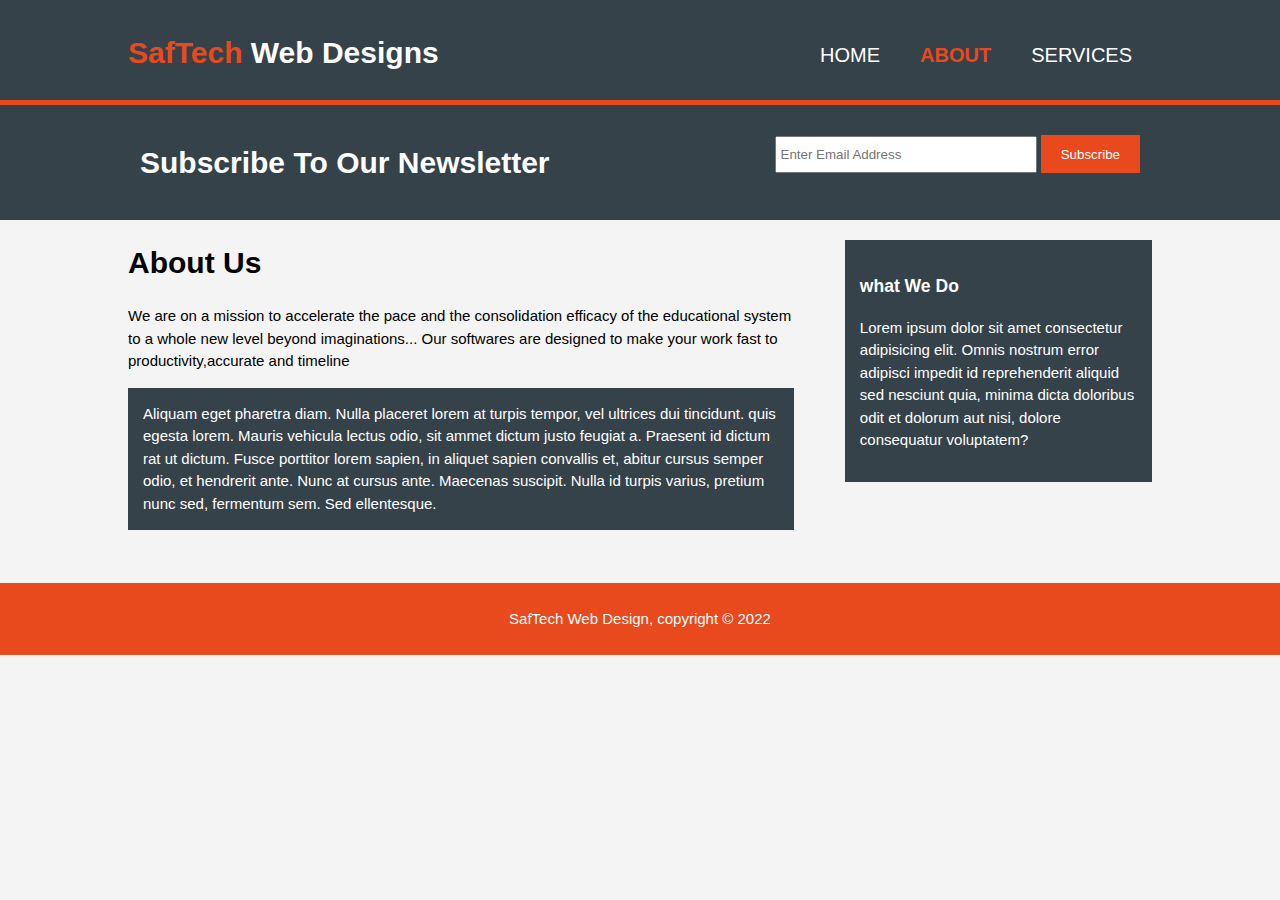
<file: about.html>
<!DOCTYPE html>
<html lang="en">
<head>
    <meta charset="UTF-8">
    <meta name="viewport" content="width=device-width, initial-scale=1.0">
    <title> About</title>
    <link rel="stylesheet" href="./CSS/style.css">
</head>
<body>
    <header>
        <div class="container">
            <div id="branding">
                <h1> <span class="highlight">SafTech</span> Web Designs </h1>
            </div>
          
            <nav>
                <ul>
                    <li> <a href="index.html"> Home </a> </li>
                    <li class="current"> <a href="about.html"> About </a> </li>
                    <li> <a href="services.html"> Services </a> </li>
                </ul>
            </nav>
        </div>
    </header>

    <section id="newsletter">
        <div class="container">
            <h1> Subscribe To Our Newsletter </h1>
            <form>
                <input type="email" placeholder="Enter Email Address" required>
                <button type="submit" class="button_1"> Subscribe </button>
            </form>
        </div>
    </section>

    <section id="main">
        <div class="container">
            <article id="main-col">
                <h1 class="page-title"> About Us </h1>
                <p> We are on a mission to accelerate the pace and 
                    the consolidation efficacy of the educational system 
                    to a whole new level beyond imaginations... 
                    Our softwares are designed to make your work fast to productivity,accurate and timeline </p>
                
                <p class="dark">
                    Aliquam eget pharetra diam. Nulla placeret lorem at turpis tempor, vel ultrices dui tincidunt.
                     quis egesta lorem. Mauris vehicula lectus odio, sit ammet dictum justo feugiat a. 
                     Praesent id dictum rat ut dictum. Fusce porttitor lorem sapien, in aliquet sapien convallis et,
                     abitur cursus semper odio, et hendrerit ante. Nunc at cursus ante. 
                     Maecenas suscipit. Nulla id turpis varius, pretium nunc sed, fermentum sem. Sed ellentesque.
                </p>
                </article>

                <aside id="sidebar">
                    <div class="dark">
                        <h3> what We Do </h3>
                        <p> Lorem ipsum dolor sit amet consectetur adipisicing elit. 
                            Omnis nostrum error adipisci impedit id reprehenderit aliquid sed nesciunt quia, 
                            minima dicta doloribus odit et dolorum aut nisi, dolore consequatur voluptatem? </p>
                    </div>
                </aside>
        </div>
    </section>
      <br>
    <footer>
        <p> SafTech Web Design, copyright &copy; 2022 </p>
    </footer>
</body>
</html>
</file>
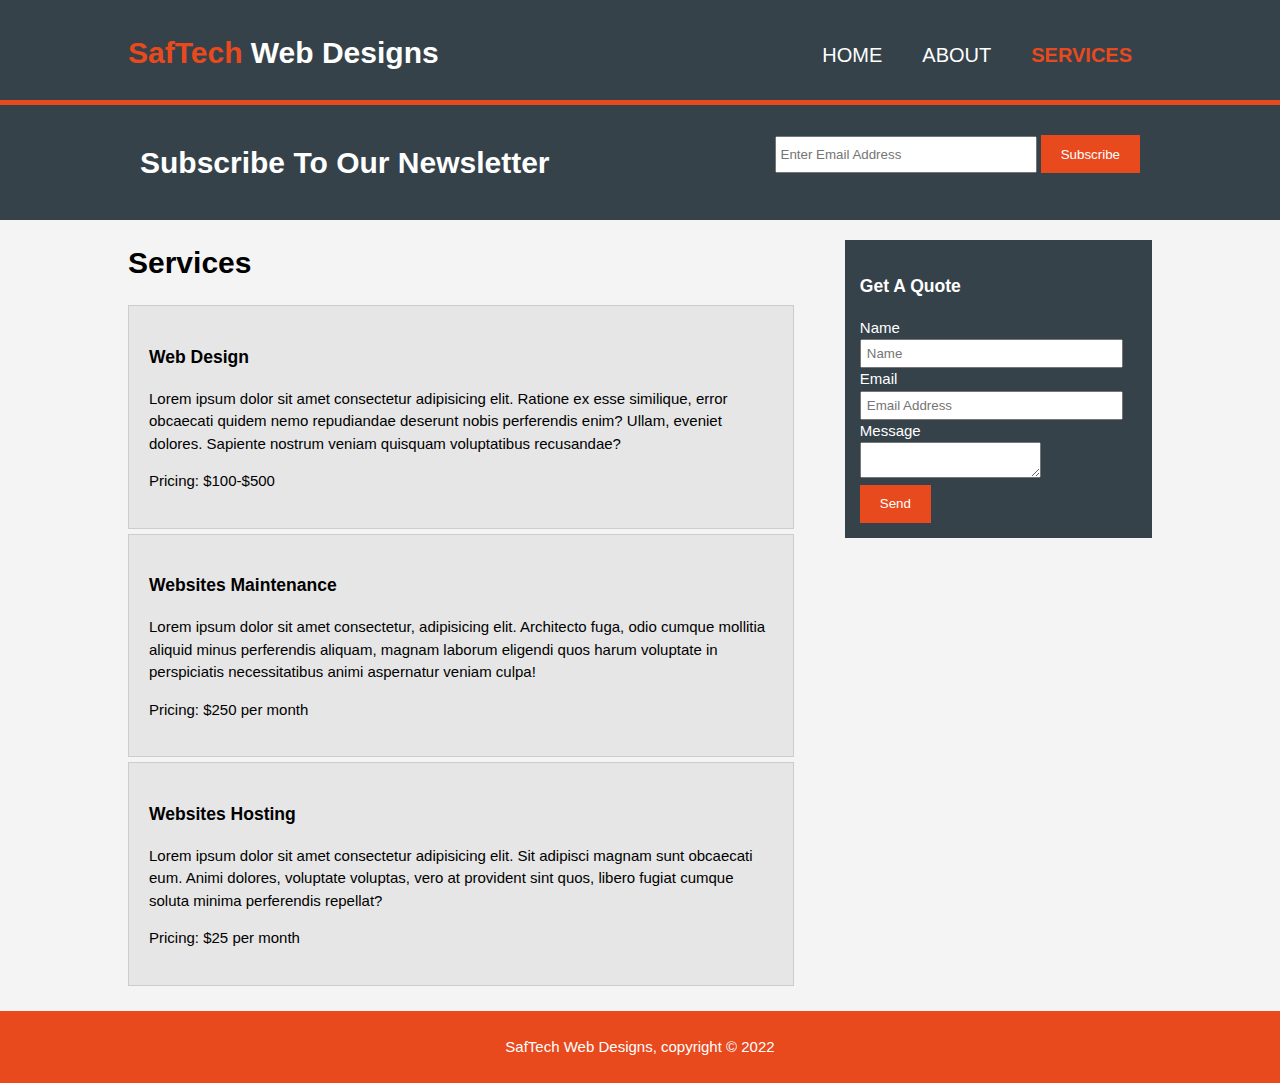
<file: services.html>
<!DOCTYPE html>
<html lang="en">
<head>
    <meta charset="UTF-8">
    <meta name="viewport" content="width=device-width, initial-scale=1.0">
    <title> Services </title>
    <link rel="stylesheet" href="./CSS/style.css">
</head>
<body>
    <header>
        <div class="container">
            <div id="branding">
                <h1> <span class="highlight">SafTech</span> Web Designs </h1>
            </div>
           
            <nav>
                <ul>
                    <li> <a href="index.html"> Home </a> </li>
                    <li> <a href="about.html"> About </a></li>
                    <li class="current"> <a href="services.html"> Services </a> </li>
                </ul>
            </nav>
        </div>
    </header>

    <section id="newsletter">
        <div class="container">
            <h1> Subscribe To Our Newsletter </h1>
            <form>
                <input type="email" placeholder="Enter Email Address" required>
                <button type="submit" class="button_1"> Subscribe </button>
            </form>
        </div>
    </section>

    <section id="main">
        <div class="container">
            <article id="main-col">
                <h1 class="page-title"> Services </h1>
                <ul id="services">
                    <li>
                        <h3> Web Design </h3>
                        <p> Lorem ipsum dolor sit amet consectetur adipisicing elit. 
                            Ratione ex esse similique, error obcaecati quidem nemo 
                            repudiandae deserunt nobis perferendis enim? Ullam, eveniet dolores. 
                            Sapiente nostrum veniam quisquam voluptatibus recusandae? </p>
                        <p> Pricing: $100-$500 </p>
                    </li>
                    
                    <li>
                        <h3> Websites Maintenance </h3>
                        <p> Lorem ipsum dolor sit amet consectetur, adipisicing elit. 
                            Architecto fuga, odio cumque mollitia aliquid minus perferendis aliquam, 
                            magnam laborum eligendi quos harum voluptate in perspiciatis necessitatibus 
                            animi aspernatur veniam culpa! </p>
                         <p> Pricing: $250 per month </p>
                    </li>
                   
                    <li>
                        <h3> Websites Hosting </h3>
                        <p> Lorem ipsum dolor sit amet consectetur adipisicing elit. 
                            Sit adipisci magnam sunt obcaecati eum. Animi dolores, voluptate voluptas, 
                            vero at provident sint quos, libero fugiat cumque soluta
                             minima perferendis repellat? </p>
                        <p> Pricing: $25 per month </p>
                    </li>
                </ul>
            </article>

            <aside id="sidebar">
                <div class="dark"> 
                    <h3> Get A Quote </h3>
                    <form class="quote">
                        <div>
                            <label> Name </label> <br>
                            <input type="text" placeholder="Name">
                        </div>
                       
                        <div>
                            <label> Email </label> <br>
                            <input type="email" placeholder="Email Address">
                        </div>

                        <div>
                            <label> Message </label> <br>
                            <textarea placeholder="Message"> </textarea>
                        </div>

                        <button class="button_1" type="submit"> Send </button>
                    </form>
                </div>
            </aside>
        </div>
    </section>


    <footer>
        <p> SafTech Web Designs, copyright &copy; 2022 </p>
    </footer>
</body>
</html>
</file>
<file: CSS/style.css>
body {
    font: 15px/1.5 Arial,Helvetica,sans-serif;
    padding: 0;
    margin: 0;
    background-color: #f4f4f4;
}

/* Global*/
.container {
    width: 80%;
    margin: auto;
    overflow: hidden;
}

ul {
    margin: 0;
    padding: 0;
}

.button_1 {
    height: 38px;
    background: #e8491d;
    border: 0;
    padding-left: 20px;
    padding-right: 20px;
    color: #ffffff;
}

.dark {
    padding: 15px;
    background: #35424a;
    color: #ffffff;
    margin-top: 10px;
    margin-bottom: 10px;
}

/* Header*/
header {
    background: #35424a;
    color: #ffffff;
    padding-top: 30px;
    min-height: 70px;
    border-bottom: 5px solid #e8491d;
}

header a {
    color: #ffffff;
    text-decoration: none;
    text-transform: uppercase;
    font-size: 20px;
}

header li {
    float: left;
    display: inline;
    padding: 0 20px;
}

header #branding {
    float: left;
}

header #branding h1 {
    margin: 0%;
}

header nav {
    float: right;
    margin-top: 10px;
}

header .highlight, header .current a {
    color: #e8491d;
    font-weight: bold;
}

header a:hover {
    color: #13044e;
    font-weight: bold;
}

 /* showcase */
#showcase {
    min-height: 400px;
    background: url(../IMG/young-woman-workingtyping-on-her-laptop-free-photo-2210x1474.jpg) no-repeat;
    background-position: center;
    background-size:cover;
    text-align:center;
    color: white;
}  

#showcase h1 {
    margin-top: 100px;
    font-size: 55px;
    margin-bottom: 10px;
}

#showcase p {
    font-size: 20px;
}

/* Newsletter */
#newsletter {
    padding: 15px;
    color: #ffffff;
    background: #35424a;
}

#newsletter h1 {float: left; }

#newsletter form {
    float: right;
    margin-top: 15px;
}

#newsletter input[type="email"]{
    padding: 4px;
    height: 25px;
    width: 250px;
}

/* boxes */
#boxes { margin-top: 20px;}

#boxes .box {
    float: left;
    text-align: center;
    width: 30%;
    padding: 10px;
}

#boxes .box img{ width: 90px;} 

/* sidebar */
aside#sidebar {
    float: right;
    width: 30%;
    margin-top: 10px;
}

aside#sidebar .quote input, aside #sidebar .quote textarea{
    width: 90%;
    padding: 5px;
}

/* main-col */
article#main-col {
    float: left;
    width: 65%;
}

/* services */
ul#services li {
    list-style: none;
    padding: 20px;
    border: #cccccc solid 1px;
    margin-bottom: 5px;
    background: #e6e6e6;
}

footer{
    padding: 10px;
    margin-top: 20px;
    color: #ffffff;
    background-color: #e8491d;
    text-align: center;
}
</file>
